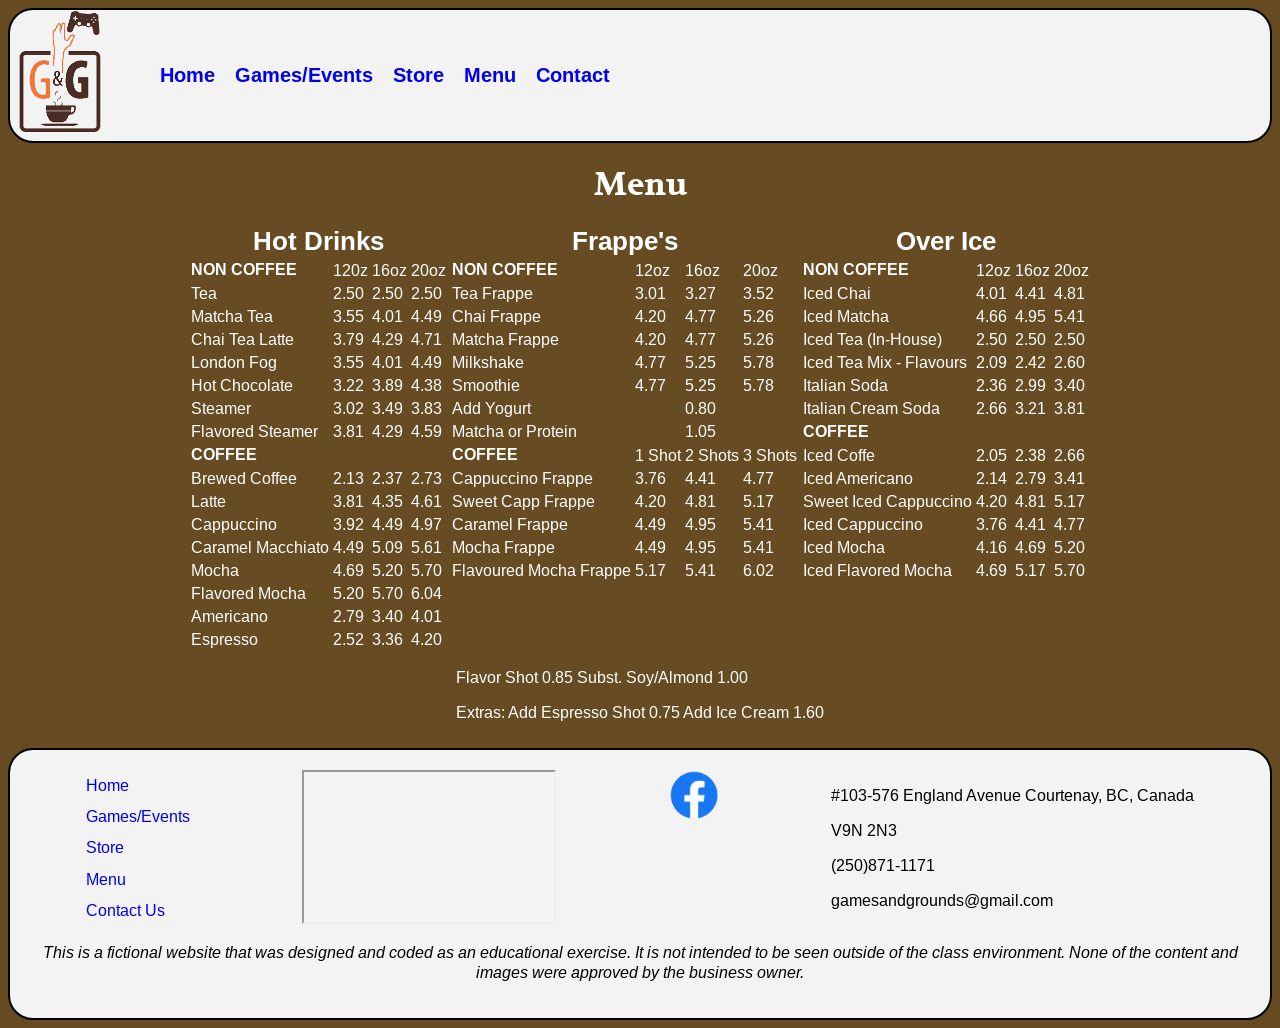
<file: menu.html>
<!DOCTYPE html>
<html lang="en">
<!-- DGL 103 DLU1 - Tyson Foster n0130972 - Website Project -->

<head>
  <title>Games & Grounds Menu</title>
  <meta charset="utf-8" />
  <meta name="viewport" content="width=device-width, initial-scale=1">
  <link rel="stylesheet" href="styles/style.css" />
  <link rel="stylesheet" href="styles/menu-style.css" />
  <link rel="stylesheet" href="https://cdnjs.cloudflare.com/ajax/libs/font-awesome/4.7.0/css/font-awesome.min.css" />
  <link rel="preconnect" href="https://fonts.googleapis.com" />
  <link rel="preconnect" href="https://fonts.gstatic.com" crossorigin />
  <link href="https://fonts.googleapis.com/css2?family=Arimo&family=Volkhov:wght@700&display=swap" rel="stylesheet" />
</head>

<body>
  <header>
    <a href="index.html"><img src="images/G&G_Logo.png" alt="Games and Grounds" width="100" /></a>
    <nav>
      <div class="menu-label">Menu</div>
      <ul id="nav-items">
        <li><a href="index.html">Home</a></li>
        <li><a href="games-and-events.html">Games/Events</a></li>
        <li><a href="store.html">Store</a></li>
        <li><a href="menu.html">Menu</a></li>
        <li><a href="contact.html">Contact</a></li>
      </ul>
      <a class="toggle" onclick="showNav()"><i class="fa fa-bars"></i></a>
    </nav>
  </header>

  <main>
    <h1>Menu</h1>
    <div class="menu">
      <div>
        <table>
          <caption>
            Hot Drinks
          </caption>
          <tr>
            <td><b>NON COFFEE</b></td>
            <td>120z</td>
            <td>16oz</td>
            <td>20oz</td>
          </tr>
          <tr>
            <td>Tea</td>
            <td>2.50</td>
            <td>2.50</td>
            <td>2.50</td>
          </tr>
          <tr>
            <td>Matcha Tea</td>
            <td>3.55</td>
            <td>4.01</td>
            <td>4.49</td>
          </tr>
          <tr>
            <td>Chai Tea Latte</td>
            <td>3.79</td>
            <td>4.29</td>
            <td>4.71</td>
          </tr>
          <tr>
            <td>London Fog</td>
            <td>3.55</td>
            <td>4.01</td>
            <td>4.49</td>
          </tr>
          <tr>
            <td>Hot Chocolate</td>
            <td>3.22</td>
            <td>3.89</td>
            <td>4.38</td>
          </tr>
          <tr>
            <td>Steamer</td>
            <td>3.02</td>
            <td>3.49</td>
            <td>3.83</td>
          </tr>
          <tr>
            <td>Flavored Steamer</td>
            <td>3.81</td>
            <td>4.29</td>
            <td>4.59</td>
          </tr>
          <tr>
            <td colspan="4"><b>COFFEE</b></td>
          </tr>
          <tr>
            <td>Brewed Coffee</td>
            <td>2.13</td>
            <td>2.37</td>
            <td>2.73</td>
          </tr>
          <tr>
            <td>Latte</td>
            <td>3.81</td>
            <td>4.35</td>
            <td>4.61</td>
          </tr>
          <tr>
            <td>Cappuccino</td>
            <td>3.92</td>
            <td>4.49</td>
            <td>4.97</td>
          </tr>
          <tr>
            <td>Caramel Macchiato</td>
            <td>4.49</td>
            <td>5.09</td>
            <td>5.61</td>
          </tr>
          <tr>
            <td>Mocha</td>
            <td>4.69</td>
            <td>5.20</td>
            <td>5.70</td>
          </tr>
          <tr>
            <td>Flavored Mocha</td>
            <td>5.20</td>
            <td>5.70</td>
            <td>6.04</td>
          </tr>
          <tr>
            <td>Americano</td>
            <td>2.79</td>
            <td>3.40</td>
            <td>4.01</td>
          </tr>
          <tr>
            <td>Espresso</td>
            <td>2.52</td>
            <td>3.36</td>
            <td>4.20</td>
          </tr>
        </table>
      </div>

      <div>
        <table>
          <caption>
            Frappe's
          </caption>
          <tr>
            <td><b>NON COFFEE</b></td>
            <td>12oz</td>
            <td>16oz</td>
            <td>20oz</td>
          </tr>
          <tr>
            <td>Tea Frappe</td>
            <td>3.01</td>
            <td>3.27</td>
            <td>3.52</td>
          </tr>
          <tr>
            <td>Chai Frappe</td>
            <td>4.20</td>
            <td>4.77</td>
            <td>5.26</td>
          </tr>
          <tr>
            <td>Matcha Frappe</td>
            <td>4.20</td>
            <td>4.77</td>
            <td>5.26</td>
          </tr>
          <tr>
            <td>Milkshake</td>
            <td>4.77</td>
            <td>5.25</td>
            <td>5.78</td>
          </tr>
          <tr>
            <td>Smoothie</td>
            <td>4.77</td>
            <td>5.25</td>
            <td>5.78</td>
          </tr>
          <tr>
            <td>Add Yogurt</td>
            <td></td>
            <!-- Blank cell used to ensure price is aligned with the middle column -->
            <td colspan="2">0.80</td>
          </tr>
          <tr>
            <td>Matcha or Protein</td>
            <td></td>
            <td colspan="2">1.05</td>
          </tr>
          <tr>
            <td><b>COFFEE</b></td>
            <td>1 Shot</td>
            <td>2 Shots</td>
            <td>3 Shots</td>
          </tr>
          <tr>
            <td>Cappuccino Frappe</td>
            <td>3.76</td>
            <td>4.41</td>
            <td>4.77</td>
          </tr>
          <tr>
            <td>Sweet Capp Frappe</td>
            <td>4.20</td>
            <td>4.81</td>
            <td>5.17</td>
          </tr>
          <tr>
            <td>Caramel Frappe</td>
            <td>4.49</td>
            <td>4.95</td>
            <td>5.41</td>
          </tr>
          <tr>
            <td>Mocha Frappe</td>
            <td>4.49</td>
            <td>4.95</td>
            <td>5.41</td>
          </tr>
          <tr>
            <td>Flavoured Mocha Frappe</td>
            <td>5.17</td>
            <td>5.41</td>
            <td>6.02</td>
          </tr>
        </table>
      </div>

      <div>
        <table>
          <caption>
            Over Ice
          </caption>
          <tr>
            <td><b>NON COFFEE</b></td>
            <td>12oz</td>
            <td>16oz</td>
            <td>20oz</td>
          </tr>
          <tr>
            <td>Iced Chai</td>
            <td>4.01</td>
            <td>4.41</td>
            <td>4.81</td>
          </tr>
          <tr>
            <td>Iced Matcha</td>
            <td>4.66</td>
            <td>4.95</td>
            <td>5.41</td>
          </tr>
          <tr>
            <td>Iced Tea (In-House)</td>
            <td>2.50</td>
            <td>2.50</td>
            <td>2.50</td>
          </tr>
          <tr>
            <td>Iced Tea Mix - Flavours</td>
            <td>2.09</td>
            <td>2.42</td>
            <td>2.60</td>
          </tr>
          <tr>
            <td>Italian Soda</td>
            <td>2.36</td>
            <td>2.99</td>
            <td>3.40</td>
          </tr>
          <tr>
            <td>Italian Cream Soda</td>
            <td>2.66</td>
            <td>3.21</td>
            <td>3.81</td>
          </tr>
          <tr>
            <td colspan="4"><b>COFFEE</b></td>
          </tr>
          <tr>
            <td>Iced Coffe</td>
            <td>2.05</td>
            <td>2.38</td>
            <td>2.66</td>
          </tr>
          <tr>
            <td>Iced Americano</td>
            <td>2.14</td>
            <td>2.79</td>
            <td>3.41</td>
          </tr>
          <tr>
            <td>Sweet Iced Cappuccino</td>
            <td>4.20</td>
            <td>4.81</td>
            <td>5.17</td>
          </tr>
          <tr>
            <td>Iced Cappuccino</td>
            <td>3.76</td>
            <td>4.41</td>
            <td>4.77</td>
          </tr>
          <tr>
            <td>Iced Mocha</td>
            <td>4.16</td>
            <td>4.69</td>
            <td>5.20</td>
          </tr>
          <tr>
            <td>Iced Flavored Mocha</td>
            <td>4.69</td>
            <td>5.17</td>
            <td>5.70</td>
          </tr>
        </table>
      </div>
    </div>
    <div class="note">
      <p>Flavor Shot 0.85 Subst. Soy/Almond 1.00</p>
      <p>Extras: Add Espresso Shot 0.75 Add Ice Cream 1.60</p>
    </div>
  </main>

  <footer>
    <div id="footer-nav">
      <a href="index.html">Home</a>
      <a href="games-and-events.html">Games/Events</a>
      <a href="store.html">Store</a>
      <a href="menu.html">Menu</a>
      <a href="contact.html">Contact Us</a>
    </div>

    <!--google map embed-->
    <iframe id="map"
      src="https://www.google.com/maps/embed?pb=!1m18!1m12!1m3!1d5162.161014972256!2d-124.9996989788694!3d49.69045672431574!2m3!1f0!2f0!3f0!3m2!1i1024!2i768!4f13.1!3m3!1m2!1s0x548813f31559e059%3A0xfda1aad411aa1df9!2sGames%20And%20Grounds%20Coffee%20House!5e0!3m2!1sen!2sca!4v1637083609676!5m2!1sen!2sca"
      width="300" height="250" allowfullscreen="" loading="lazy">
    </iframe>
    <a class="facebook" href="https://www.facebook.com/GamesandGrounds/">
      <img src="images/f_logo_RGB-Blue_58.png" alt="facebook" width="50" />
    </a>
    <div class="contact">
      <p>#103-576 England Avenue Courtenay, BC, Canada</p>
      <p>V9N 2N3</p>
      <p>(250)871-1171</p>
      <p>gamesandgrounds@gmail.com</p>
    </div>
    <!-- Website Disclaimer-->
    <p class="disclaimer">This is a fictional website that was designed and coded as an educational exercise.
      It is not intended to be seen outside of the class environment.
      None of the content and images were approved by the business owner.</p>
  </footer>

  <script>
    //script for responsive nav bar from codepen
    function showNav() {
      var element = document.getElementById("nav-items");
      element.classList.toggle("show-items");
    }
  </script>
</body>

</html>
</file>
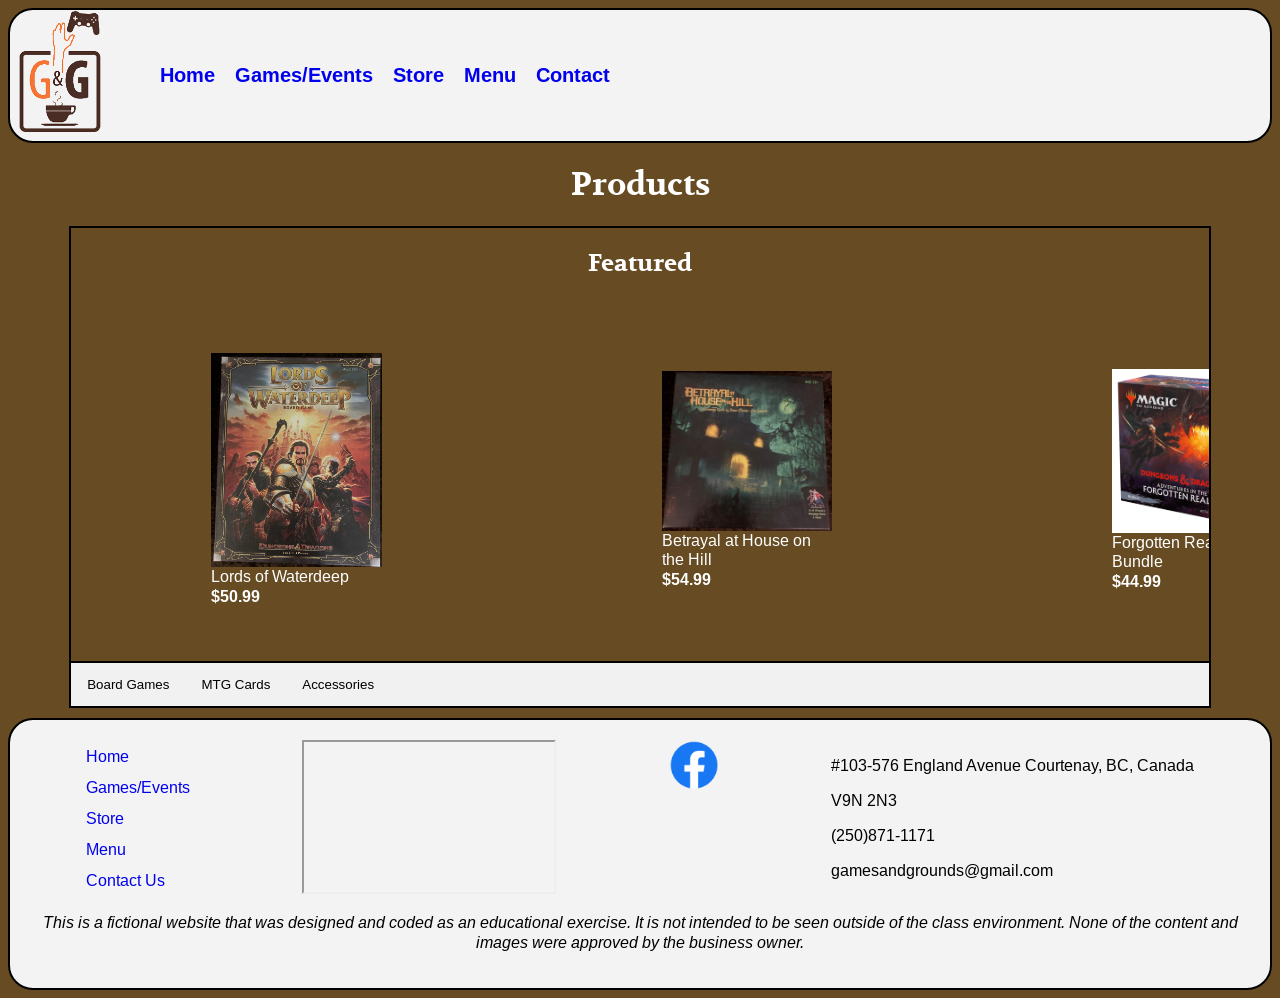
<file: store.html>
<!DOCTYPE html>
<html lang="en">
<!-- DGL 103 DLU1 - Tyson Foster n0130972 - Website Project -->

<head>
  <title>Games and Grounds Store</title>
  <meta charset="utf-8" />
  <meta name="viewport" content="width=device-width, initial-scale=1">
  <link rel="stylesheet" href="styles/style.css" />
  <link rel="stylesheet" href="styles/store-style.css" />
  <link rel="stylesheet" href="https://cdnjs.cloudflare.com/ajax/libs/font-awesome/4.7.0/css/font-awesome.min.css" />
  <link rel="preconnect" href="https://fonts.googleapis.com" />
  <link rel="preconnect" href="https://fonts.gstatic.com" crossorigin />
  <link href="https://fonts.googleapis.com/css2?family=Arimo&family=Volkhov:wght@700&display=swap" rel="stylesheet" />
</head>

<body>
  <header>
    <a href="index.html"><img src="images/G&G_Logo.png" alt="Games and Grounds" width="100" /></a>
    <nav>
      <div class="menu-label">Menu</div>
      <ul id="nav-items">
        <li><a href="index.html">Home</a></li>
        <li><a href="games-and-events.html">Games/Events</a></li>
        <li><a href="store.html">Store</a></li>
        <li><a href="menu.html">Menu</a></li>
        <li><a href="contact.html">Contact</a></li>
      </ul>
      <a class="toggle" onclick="showNav()"><i class="fa fa-bars"></i></a>
    </nav>
  </header>

  <main>
    <h1>Products</h1>
    <div id="featured">
      <h2>Featured</h2>
      <div id="featured-products">
        <figure>
          <img src="images/Waterdeep.JPG" alt="Lords of Waterdeep" width="100" />
          <figcaption>Lords of Waterdeep<span class="price"><br>$50.99</span></figcaption>
        </figure>
        <figure>
          <img src="images/BetrayalAtHouse.JPG" alt="Betrayal at House on the Hill" width="100" />
          <figcaption>Betrayal at House on the Hill<span class="price"><br>$54.99</span></figcaption>
        </figure>
        <figure>
          <img src="images/ForgottenRealmsBundle.png" alt="Forgotten Realms Bundle" width="100" />
          <figcaption>Forgotten Realms Bundle<span class="price"><br>$44.99</span></figcaption>
        </figure>
        <figure>
          <img src="images/TombOfAnnil-TrapsSet.jpg" width="100" />
          <figcaption>
            Icons of the Realms Tomb of Annihliation: Tombs and Traps Premium Set <span class="price"><br>$50.00</span>
          </figcaption>
        </figure>
      </div>
    </div>

    <!--Tabs for store sections-->
    <div class="tab">
      <button class="tablinks" onclick="openStore(event,'Board')">
        Board Games
      </button>
      <button class="tablinks" onclick="openStore(event,'Cards')">
        MTG Cards
      </button>
      <button class="tablinks" onclick="openStore(event,'Accessories')">
        Accessories
      </button>
    </div>

    <div id="Board" class="tabcontent">
      <h2>Board Games</h2>
      <figure>
        <img src="images/Waterdeep.JPG" alt="Lords of Waterdeep" width="100" />
        <figcaption>Lords of Waterdeep<span class="price"><br>$50.99</span></figcaption>
      </figure>
      <figure>
        <img src="images/Catan.JPG" alt="Settlers of Catan" width="100" />
        <figcaption>Setters of Catan<span class="price"><br>$47.99</span></figcaption>
      </figure>
      <figure>
        <img src="images/Takenoko.JPG" alt="Takenoko" width="100" />
        <figcaption>Takenoko<span class="price"><br>$51.99</span></figcaption>
      </figure>
      <figure>
        <img src="images/BetrayalAtHouse.JPG" alt="Betrayal at House on the Hill" width="100" />
        <figcaption>Betrayal at House on the Hill<span class="price"><br>$54.99</span></figcaption>
      </figure>
      <figure>
        <img src="images/Betrayal-WidowsWalk.JPG" alt="Betrayl at House on the Hill: Widows Walk" width="100" />
        <figcaption>
          Betrayal at House on the Hill: Widow's Walk Expansion<span class="price"><br>$44.99</span>
        </figcaption>
      </figure>
      <figure>
        <img src="images/TerraformMars.JPG" alt="Terraforming Mars" width="100" />
        <figcaption>Terraforming Mars<span class="price"><br>$59.99</span></figcaption>
      </figure>
      <figure>
        <img src="images/Citadels.JPG" alt="Citadels" width="100" />
        <figcaption>Citadels<span class="price"><br>$19.99</span></figcaption>
      </figure>
      <figure>
        <img src="images/ElderSign.JPG" alt="Elder Sign" width="100" />
        <figcaption>Elder Sign<span class="price"><br>$37.99</span></figcaption>
      </figure>
      <figure>
        <img src="images/SmashUp.JPG" alt="Smash Up" width="100" />
        <figcaption>Smash Up<span class="price"><br>$30.99</span></figcaption>
      </figure>
      <figure>
        <img src="images/Smash-Awesome.JPG" alt="Smash Up: Awesome Level 9000" width="100" />
        <figcaption>Smash Up: Awesome Level 9000<span class="price"><br>$21.89</span></figcaption>
      </figure>
      <figure>
        <img src="images/Smash-YourFault.JPG" alt="Smash Up: It's Your Fault!" width="100" />
        <figcaption>Smash Up: It's Your Fault!<span class="price"><br>$24.99</span></figcaption>
      </figure>
    </div>

    <div id="Cards" class="tabcontent">
      <h2>MTG Cards</h2>
      <p class="note">Many MTG singles also available in store!</p>
      <figure>
        <img src="images/Commander2019.png" alt="Commander 2019 Decks" width="100" />
        <figcaption>Commander 2019 Decks<span class="price"><br>$69.99</span></figcaption>
      </figure>
      <figure>
        <img src="images/IkoriaCommander.jpg" alt="Ikoria Commander Decks" width="100" />
        <figcaption>Ikoria Commander Decks<span class="price"><br>$64.99</span></figcaption>
      </figure>
      <figure>
        <img src="images/MTGChallenger.jpg" alt="MTG Challenger Decks" width="100" />
        <figcaption>Challenger Decks<span class="price"><br>$34.99</span></figcaption>
      </figure>
      <figure>
        <img src="images/ForgottenRealmsBundle.png" alt="Forgotten Realms Bundle" width="100" />
        <figcaption>Forgotten Realms Bundle<span class="price"><br>$44.99</span></figcaption>
      </figure>
    </div>

    <div id="Accessories" class="tabcontent">
      <h2>Accessories</h2>
      <figure>
        <img src="images/TombOfAnnil-TrapsSet.jpg" alt="Tombs of Annihilation: Tombs and Traps Premium Set"
          width="100" />
        <figcaption>
          Icons of the Realms Tomb of Annihiliation: Tombs and Traps Premium Set <span class="price"><br>$50.00</span>
        </figcaption>
      </figure>
      <figure>
        <img src="images/poly-dice.jpg" alt="polyhedral dice" width="100" />
        <figcaption>Polyhedral Dice Set<span class="price"><br>$8.99</span></figcaption>
      </figure>
      <figure>
        <img src="images/bugbear_miniatures.jpg" alt="D&D miniatures" width="100" />
        <figcaption>D&D miniatures<span class="price"><br>$4.99</span></figcaption>
      </figure>
      <figure>
        <img src="images/DrgShldW.JPG" alt="Dragon Shield White Sleeves" width="100" />
        <figcaption>Dragon Shield Sleeves: White Matte<span class="price"><br>$11.99</span></figcaption>
      </figure>
      <figure>
        <img src="images/DrgShldR.JPG" alt="Dragon Shield Red Sleeves" width="100" />
        <figcaption>Dragon Shield Sleeves: Red Matte<span class="price"><br>$11.99</span></figcaption>
      </figure>
      <figure>
        <img src="images/DrgShldG.JPG" alt="Dragon Shield Green Sleeves" width="100" />
        <figcaption>Dragon Shield Sleeves: Green Matte<span class="price"><br>$11.99</span></figcaption>
      </figure>
      <figure>
        <img src="images/DrgShldSB.JPG" alt="Dragon Shield Sky Blue Sleeves" width="100" />
        <figcaption>Dragon Shield Sleeves: Sky Blue Matte<span class="price"><br>$11.99</span></figcaption>
      </figure>
    </div>

    <script>
      //function to mangae tabs (from W3Schools.com)
      function openStore(evt, tabName) {
        var i, tabcontent, tablinks;
        tabcontent = document.getElementsByClassName("tabcontent");
        for (i = 0; i < tabcontent.length; i++) {
          tabcontent[i].style.display = "none";
        }
        tablinks = document.getElementsByClassName("tablinks");
        for (i = 0; i < tablinks.length; i++) {
          tablinks[i].className = tablinks[i].className.replace(
            " active",
            ""
          );
        }
        document.getElementById(tabName).style.display = "flex";
        evt.currentTarget.className += " active";
      }

      //function to open appropriate tab when user arrives from store category links on home page
      function openDefault(tabName) {
        var i, tabcontent, tablinks;
        tabcontent = document.getElementsByClassName("tabcontent");
        for (i = 0; i < tabcontent.length; i++) {
          tabcontent[i].style.display = "none";
        }
        tablinks = document.getElementsByClassName("tablinks");
        for (i = 0; i < tablinks.length; i++) {
          tablinks[i].className = tablinks[i].className.replace(
            " active",
            ""
          );
        }
        document.getElementById(tabName).style.display = "flex";
      }
    </script>
  </main>
  <footer>
    <div id="footer-nav">
      <a href="index.html">Home</a>
      <a href="games-and-events.html">Games/Events</a>
      <a href="store.html">Store</a>
      <a href="menu.html">Menu</a>
      <a href="contact.html">Contact Us</a>
    </div>

    <!--google map embed-->
    <iframe id="map"
      src="https://www.google.com/maps/embed?pb=!1m18!1m12!1m3!1d5162.161014972256!2d-124.9996989788694!3d49.69045672431574!2m3!1f0!2f0!3f0!3m2!1i1024!2i768!4f13.1!3m3!1m2!1s0x548813f31559e059%3A0xfda1aad411aa1df9!2sGames%20And%20Grounds%20Coffee%20House!5e0!3m2!1sen!2sca!4v1637083609676!5m2!1sen!2sca"
      width="300" height="250" allowfullscreen="" loading="lazy">
    </iframe>
    <a class="facebook" href="https://www.facebook.com/GamesandGrounds/">
      <img src="images/f_logo_RGB-Blue_58.png" alt="facebook" width="50" />
    </a>
    <div class="contact">
      <p>#103-576 England Avenue Courtenay, BC, Canada</p>
      <p>V9N 2N3</p>
      <p>(250)871-1171</p>
      <p>gamesandgrounds@gmail.com</p>
    </div>
    <!-- Website Disclaimer-->
    <p class="disclaimer">This is a fictional website that was designed and coded as an educational exercise.
      It is not intended to be seen outside of the class environment.
      None of the content and images were approved by the business owner.</p>
  </footer>

  <script>
    //Open apropriate tab if user arrived via homepage store links
    if (window.location.hash === "#board") {
      openDefault("Board");
    } else if (window.location.hash === "#cards") {
      openDefault("Cards");
    } else if (window.location.hash === "#accessories") {
      openDefault("Accessories");
    }

    //Remove hash from address
    var loc = window.location;
    //use pushstate to remove hash without refreshing if possible
    if ("pushState" in history) {
      history.pushState("", document.title, loc.pathname + loc.search);
    } else {
      loc.hash = "";
    }
  </script>

  <script>
    //script for responsive nav bar from codepen
    function showNav() {
      var element = document.getElementById("nav-items");
      element.classList.toggle("show-items");
    }
  </script>
</body>

</html>
</file>
<file: styles/style.css>
/* Size text and set main font families */
html {
  font-size: 62.5%;
}

body {
  font-size: 1.6rem;
  font-family: Arimo, sans-serif;
}

h1, h2, h3 {
  font-family: Volkhov, serif;
}

/* Remove underlines from all links */
a {
  text-decoration: none;
}

/* Main website Colours */
body {
  background-color: rgb(102, 75, 35);
  color: rgb(255, 255, 255);
}

header, footer {
  color: black;
  background-color: rgb(243, 243, 243);
  border: 2px solid black;
  border-radius: 25px;
}

/* Position Icon and nav bar */
header {
  display: flex;
  align-items: center;
}

header nav {
  display: flex;
  flex-direction: row;
  justify-content: space-between;
  width: 100%;
}

header a img {
  width: 100px;
}

nav ul {
  display: flex;
  flex-flow: row wrap;
  list-style-type: none;
}

.show-items {
  display: flex;
}

nav a {
  padding: 10px;
  font-size: 2rem;
  font-weight: bold;
}

nav a:hover {
  color: rgb(255, 173, 22);
}

/* hide icons for responsive nav bar by default */
.toggle, .menu-label {
  display: none;
}

.menu-label {
  font-size: 2rem;
  font-weight: bold;
}

footer {
  margin-top: 10px;
  padding: 20px;
  display: flex;
  flex-wrap: wrap;
  justify-content: space-around;
}

.disclaimer {
  text-align: center;
  font-style: italic;
}

/* Vertical list of nav links in footer */
#footer-nav {
  display: flex;
  flex-direction: column;
  justify-content: space-around;
}

.contact {
  align-self: center;
}

#map {
  width: 250px;
  height: 150px;
}

/* 
  For responsive nav bar and footer
  2 breakpoints (600 px and 660 px) are used because header and footer
  break at different widths
*/
@media (max-width: 660px) {
  nav .toggle, nav .menu-label {
    display: flex;
    align-self: center;
  }

  nav .toggle {
    cursor: pointer;
  }

  nav ul {
    display: none;
    flex-direction: column;
    justify-content: flex-end;
  }

  #nav-items a {
    padding: 0;
    font-size: 2.2rem;
  }
}
@media (max-width: 600px) {
  footer {
    flex-direction: column;
    margin-left: 5px;
  }

  iframe {
    margin-top: 10px;
    align-self: center;
  }

  .facebook {
    align-self: flex-end;
  }
}
</file>
<file: styles/menu-style.css>
main {
  display: flex;
  flex-direction: column;
}

/* align-self not needed for table */
h1, .note {
  align-self: center;
}

.menu {
  display: flex;
  justify-content: center;
}

/*For Menu Categories*/
caption {
  font-size: 2.6rem;
  font-weight: bold;
}

.menu section {
  padding: 0 1%;
}
</file>
<file: styles/store-style.css>
h1, h2 {
  text-align: center;
}

/* Display item CSS */
figure {
  display: flex;
  flex-direction: column;
  justify-content: flex-end;
}

figure img {
  width: auto;
  max-width: 100%;
  max-height: 250px;
}

.price {
  font-weight: bold;
  text-align: left;
  align-self: flex-start;
}

/* Featured item section */
#featured {
  width: 90%;
  margin: 0 auto;
  border: 2px solid black;
}

h2 {
  flex-basis: 100%;
}

#featured-products {
  overflow-x: auto;
  display: flex;
  flex-wrap: nowrap;
  align-items: center;
}

#featured figure {
  min-width: 15%;
  max-height: 15%;
  padding: 0 100px;
}

/* Store tabs */
.tab {
  overflow: hidden;
  border: 2px solid black;
  /* top border set to none to avoid making 4px border with #featured */
  border-top: none;
  background-color: #f1f1f1;
  width: 90%;
  margin: 0 auto;
}

.tab button {
  background-color: inherit;
  float: left;
  border: none;
  outline: none;
  cursor: pointer;
  padding: 14px 16px;
  transition: 0.3s;
}

.tab button:hover {
  background-color: #ddd;
}

.tab button.active {
  background-color: #ccc;
}

.tabcontent {
  display: none;
  width: 90%;
  /* margin used to ensure border matches with rest of content */
  margin: 0 auto 10px;
  border: 2px solid rgb(0, 0, 0);
  border-top: none;
  max-height: 1000px;
  overflow: auto;
  flex-wrap: wrap;
}

.note {
  flex-basis: 100%;
  text-align: center;
}

.tabcontent figure {
  flex-basis: 18%;
}
</file>
